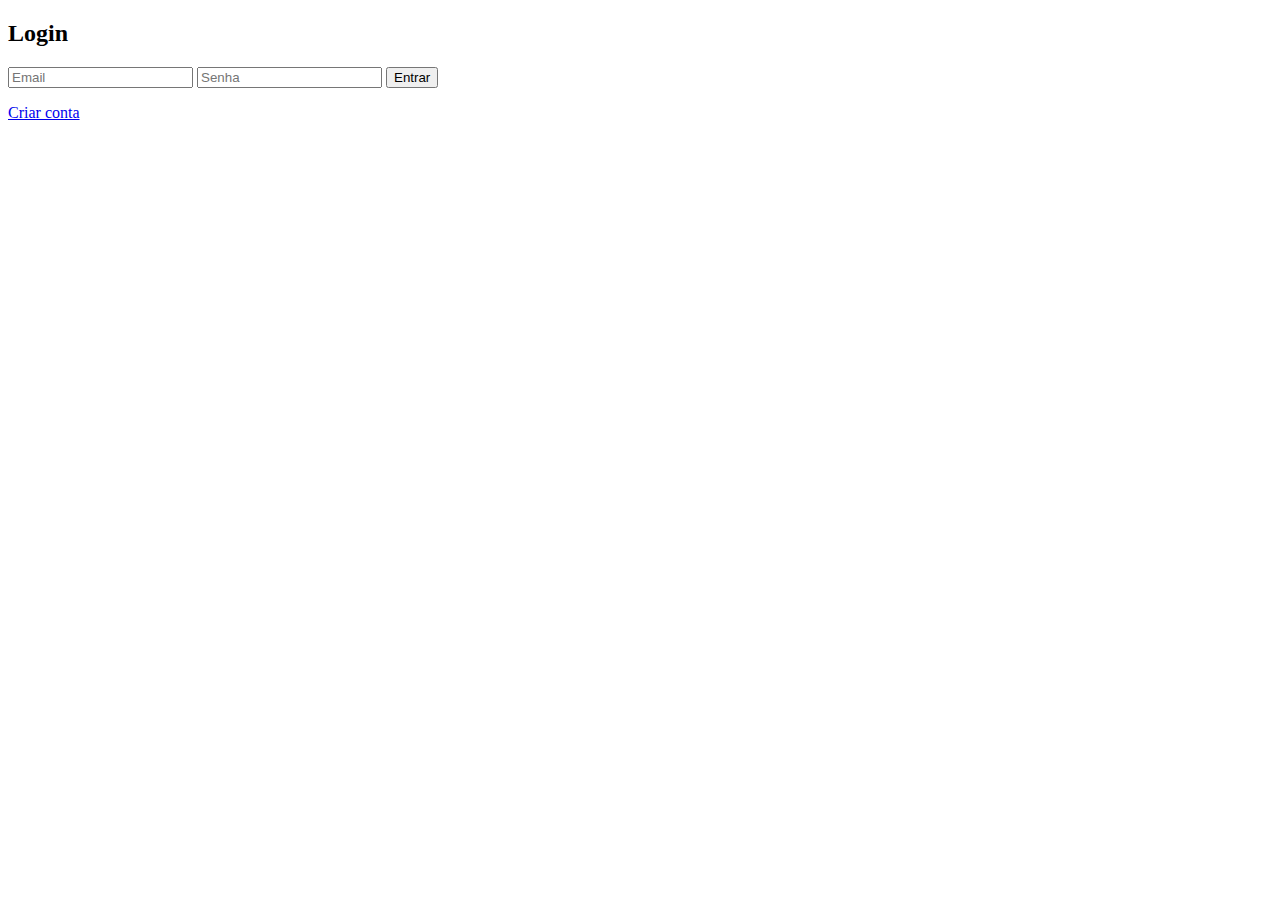
<file: index.html>
<!DOCTYPE html>
<html lang="pt-BR">
<head>
  <meta charset="UTF-8" />
  <title>Login - Cassino 🎰</title>
</head>
<body>
  <h2>Login</h2>
  <form method="POST" action="php/login.php">
    <input type="email" name="email" placeholder="Email" required />
    <input type="password" name="senha" placeholder="Senha" required />
    <button type="submit">Entrar</button>
  </form>
  <p><a href="cadastro.html">Criar conta</a></p>
</body>
</html>
</file>
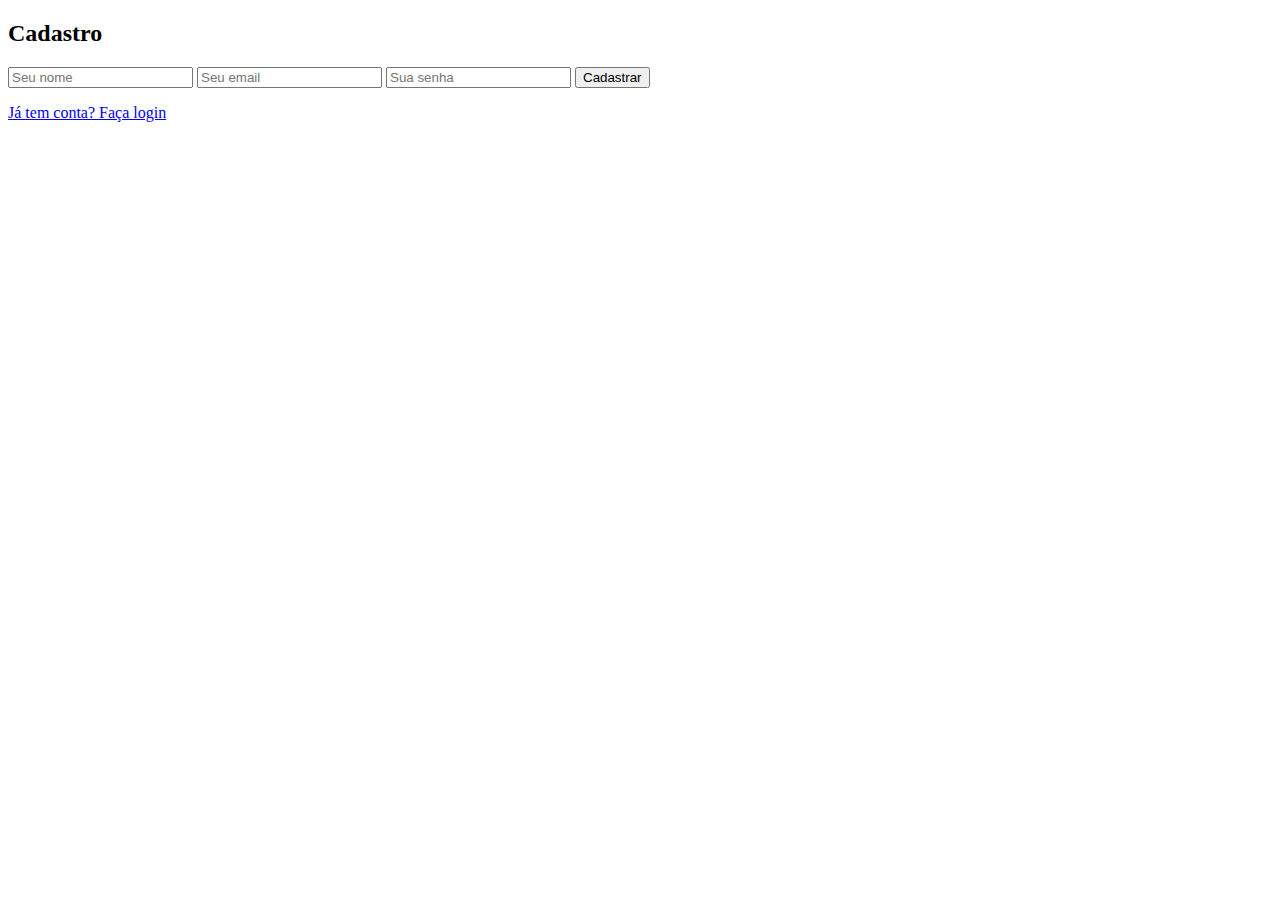
<file: cadastro.html>
<!DOCTYPE html>
<html lang="pt-BR">
<head>
  <meta charset="UTF-8" />
  <title>Cadastro - Cassino 🎰</title>
</head>
<body>
  <h2>Cadastro</h2>
  <form method="POST" action="php/cadastro.php">
    <input type="text" name="nome" placeholder="Seu nome" required />
    <input type="email" name="email" placeholder="Seu email" required />
    <input type="password" name="senha" placeholder="Sua senha" required />
    <button type="submit">Cadastrar</button>
  </form>
  <p><a href="index.html">Já tem conta? Faça login</a></p>
</body>
</html>
</file>
